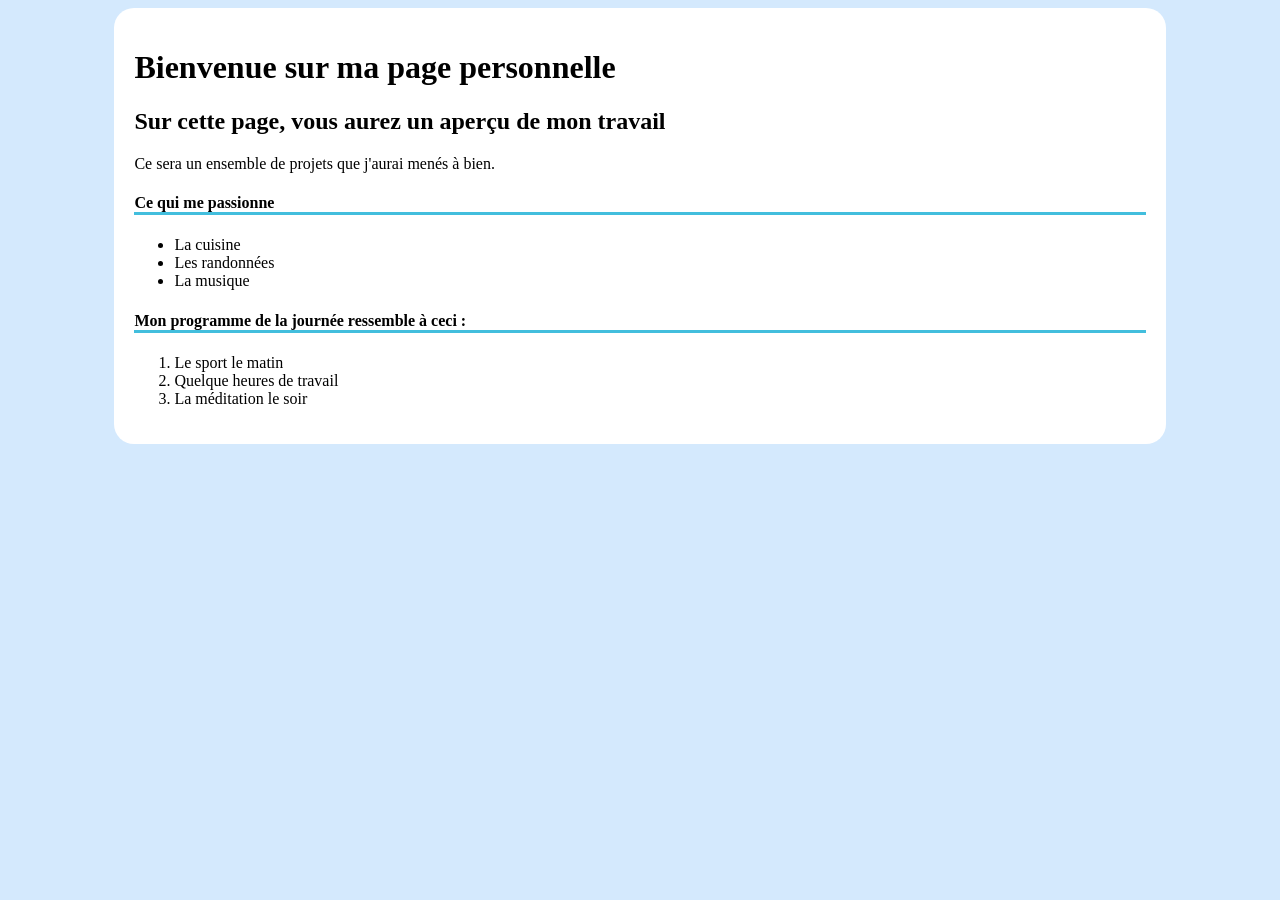
<file: index.html>
<!DOCTYPE html>
<html lang="en">
    <head>
        <meta charset="UTF-8" />
        <meta name="viewport" content="width=device-width, initial-scale=1.0" />
        <title>Mon Profil - Jean Louis Vangah</title>
        <link rel="stylesheet" href="style.css" />
        <link
            rel="stylesheet"
            href="https://fonts.google.com/specimen/Momo+Signature"
        />
    </head>
    <body>
        <div class="centrer">
            <h1>Bienvenue sur ma page personnelle</h1>
            <h2>Sur cette page, vous aurez un aperçu de mon travail</h2>
            <p>Ce sera un ensemble de projets que j'aurai menés à bien.</p>

            <!-- Un titre de niveau h4 avec une liste non ordonnée -->
            <h4>Ce qui me passionne</h4>
            <ul>
                <li>La cuisine</li>
                <li>Les randonnées</li>
                <li>La musique</li>
            </ul>

            <!-- Un titre de niveau h4 avec une liste ordonnée -->
            <h4>Mon programme de la journée ressemble à ceci :</h4>
            <ol>
                <li>Le sport le matin</li>
                <li>Quelque heures de travail</li>
                <li>La méditation le soir</li>
            </ol>

            <!-- Ici se trouve un commentaire que vous ne verrez pas sur la page -->
        </div>
    </body>
</html>
</file>
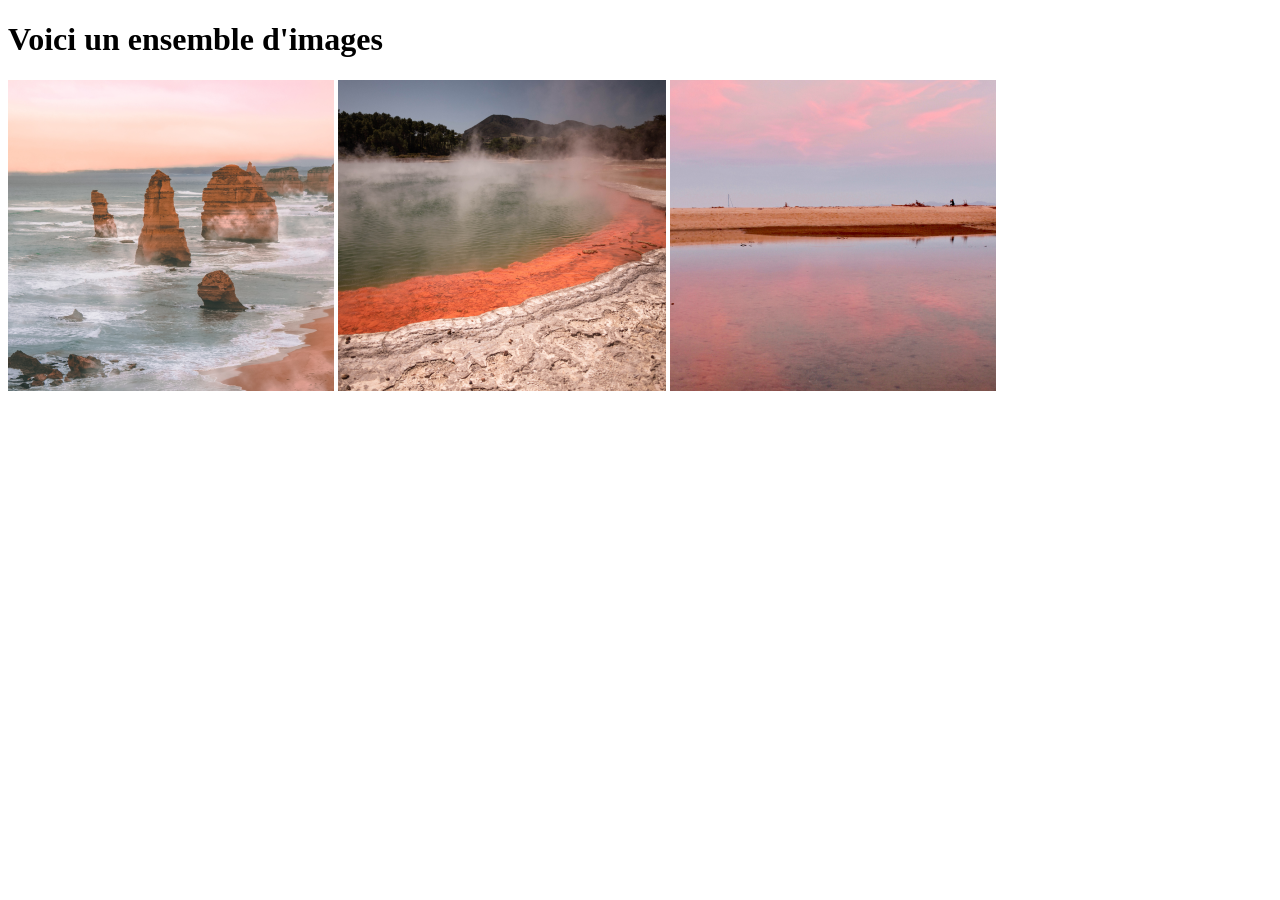
<file: images.html>
<!DOCTYPE html>
<html lang="fr">
    <head>
        <meta charset="UTF-8" />
        <meta name="viewport" content="width=device-width, initial-scale=1.0" />
        <title>La balise Image</title>
    </head>
    <body>
        <h1>Voici un ensemble d'images</h1>

        <img src="images/element-1.png" alt="Un beau paysage" />
        <img src="images/element-2.png" alt="Un volcan" />
        <img src="images/element-3.png" alt="Une etendue d'eau" />
    </body>
</html>
</file>
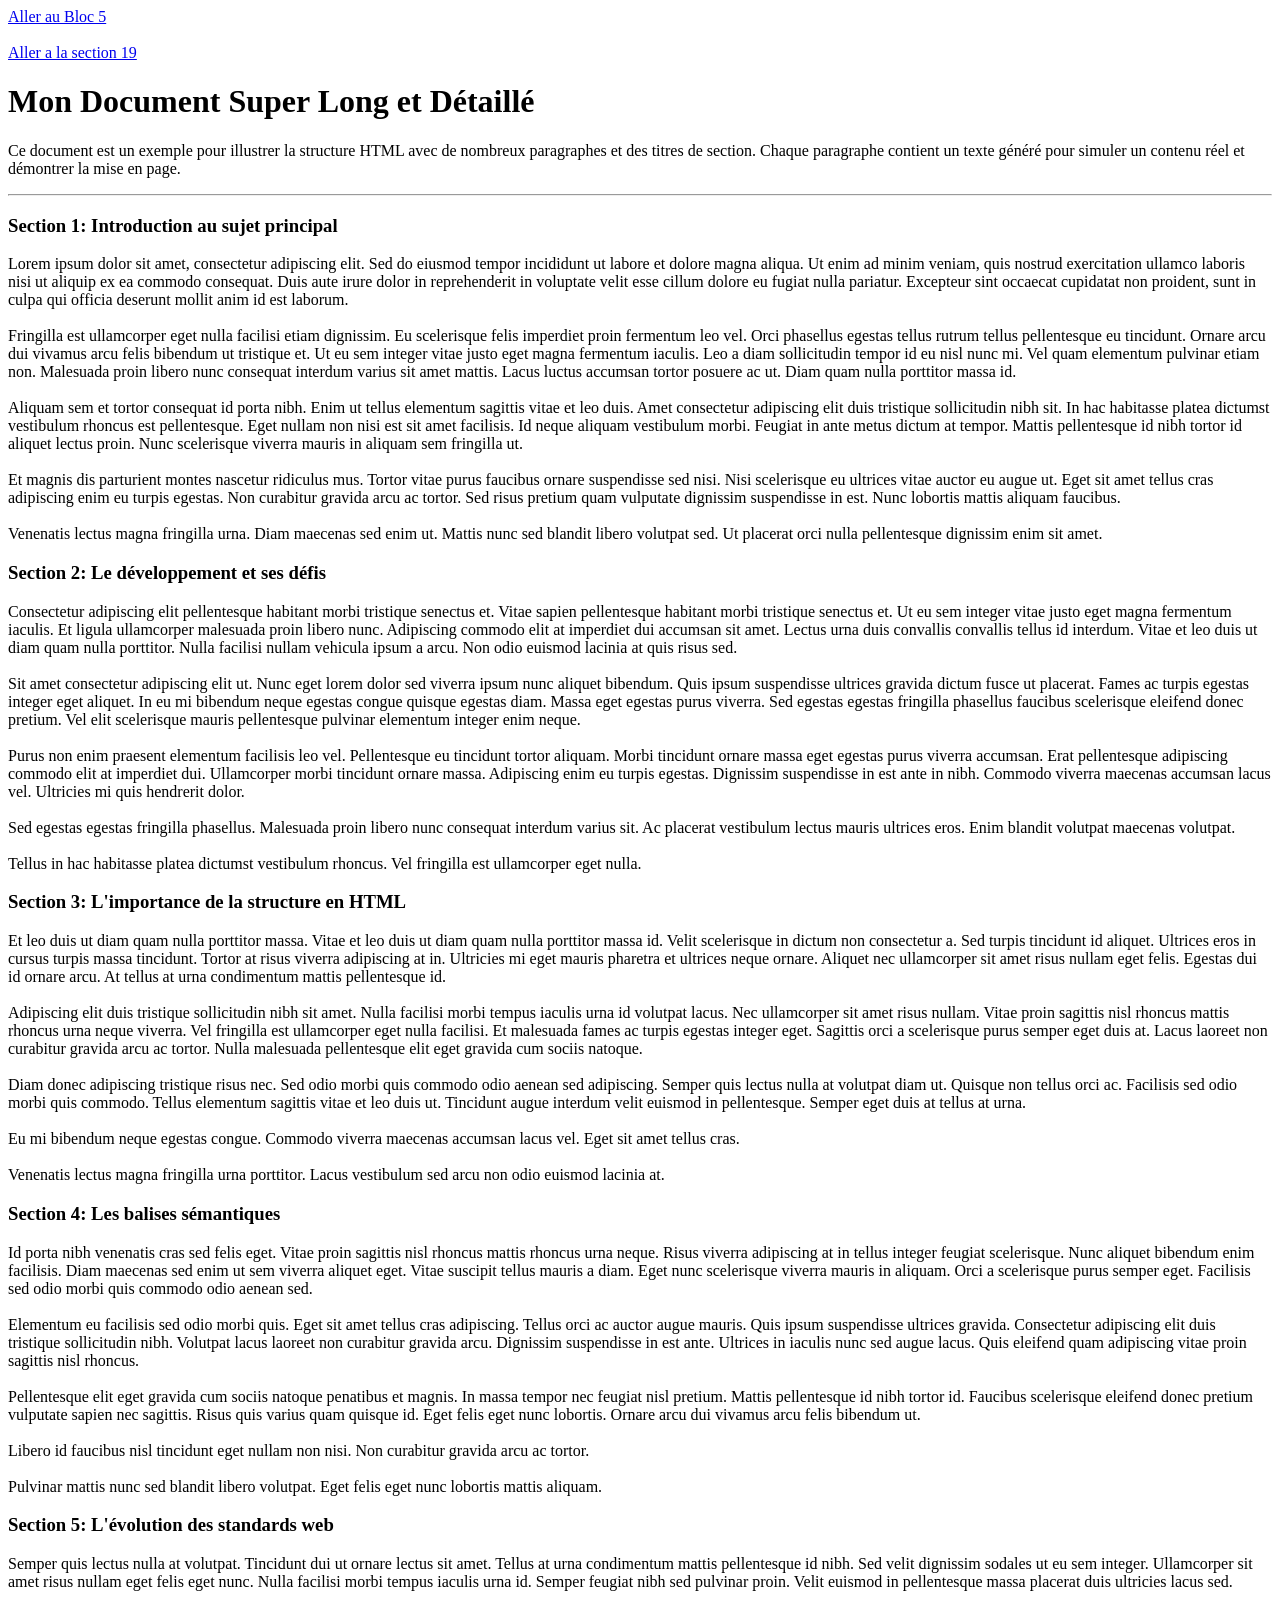
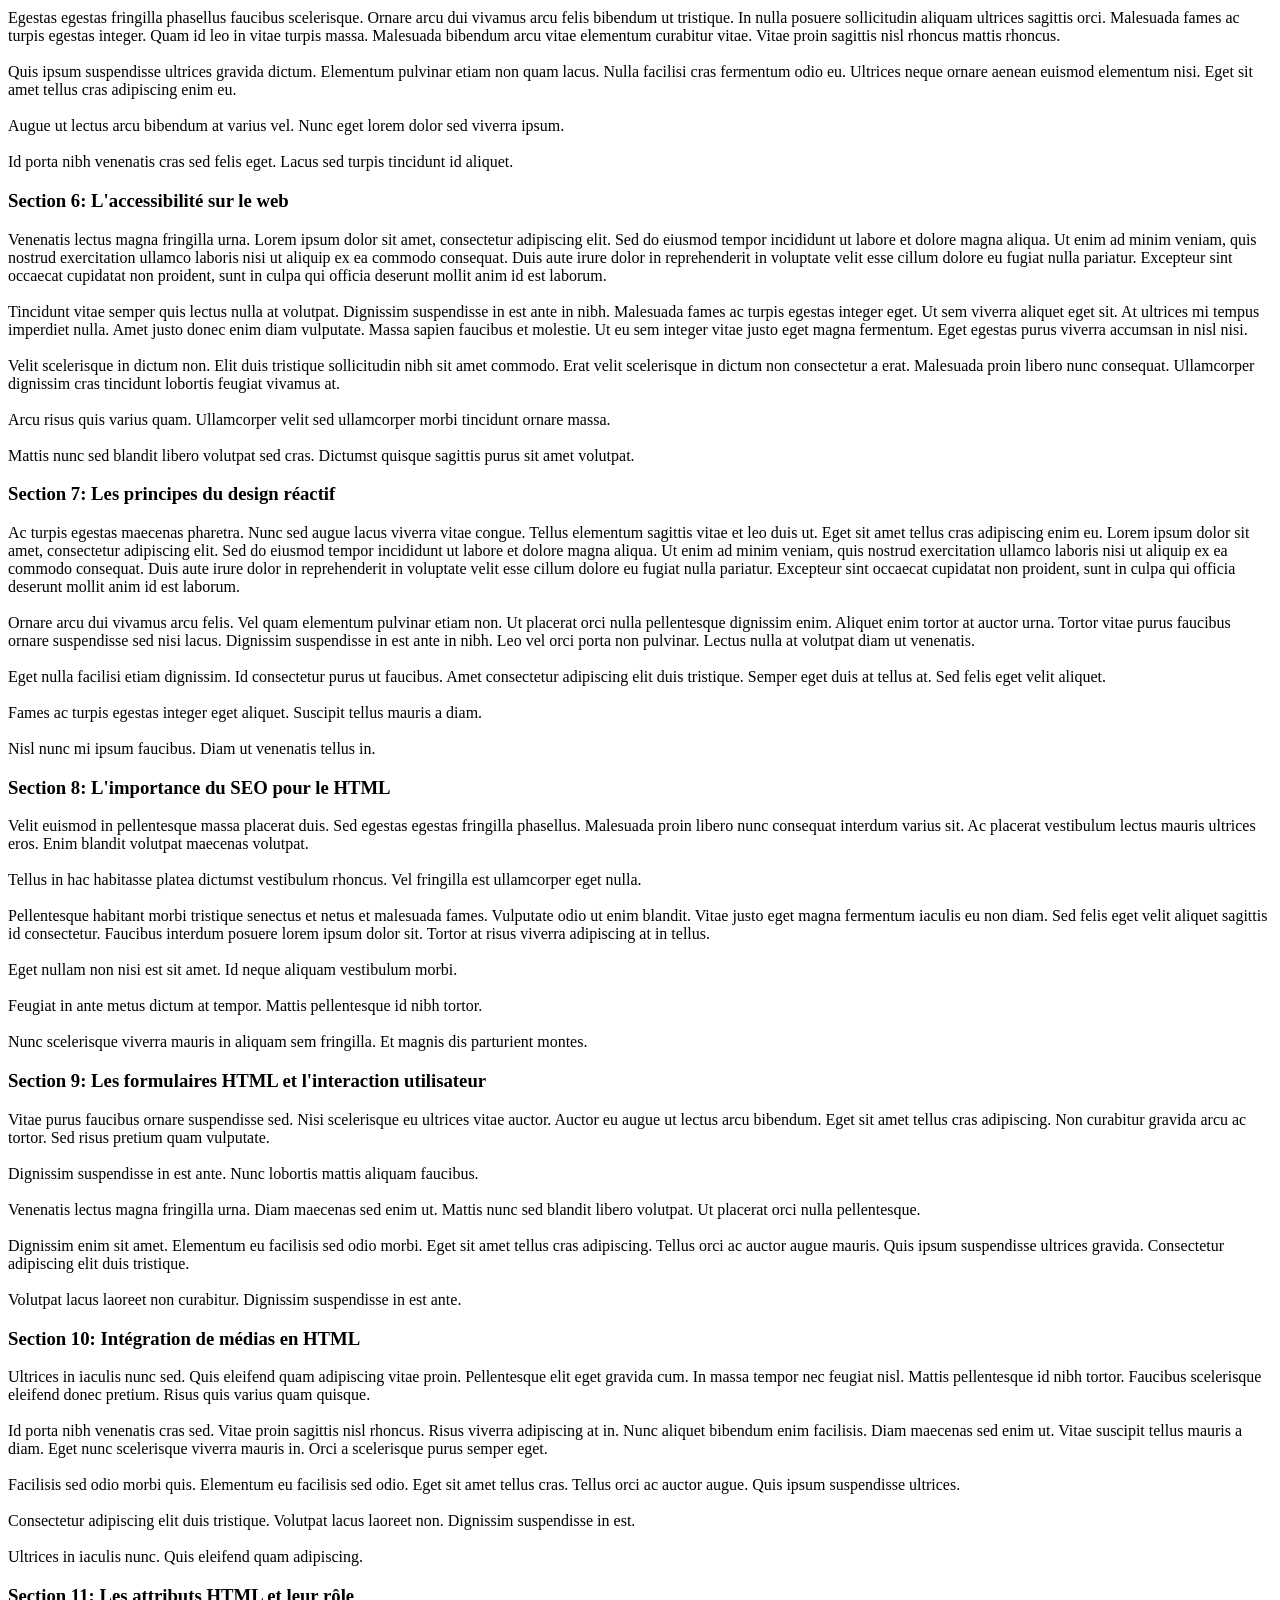
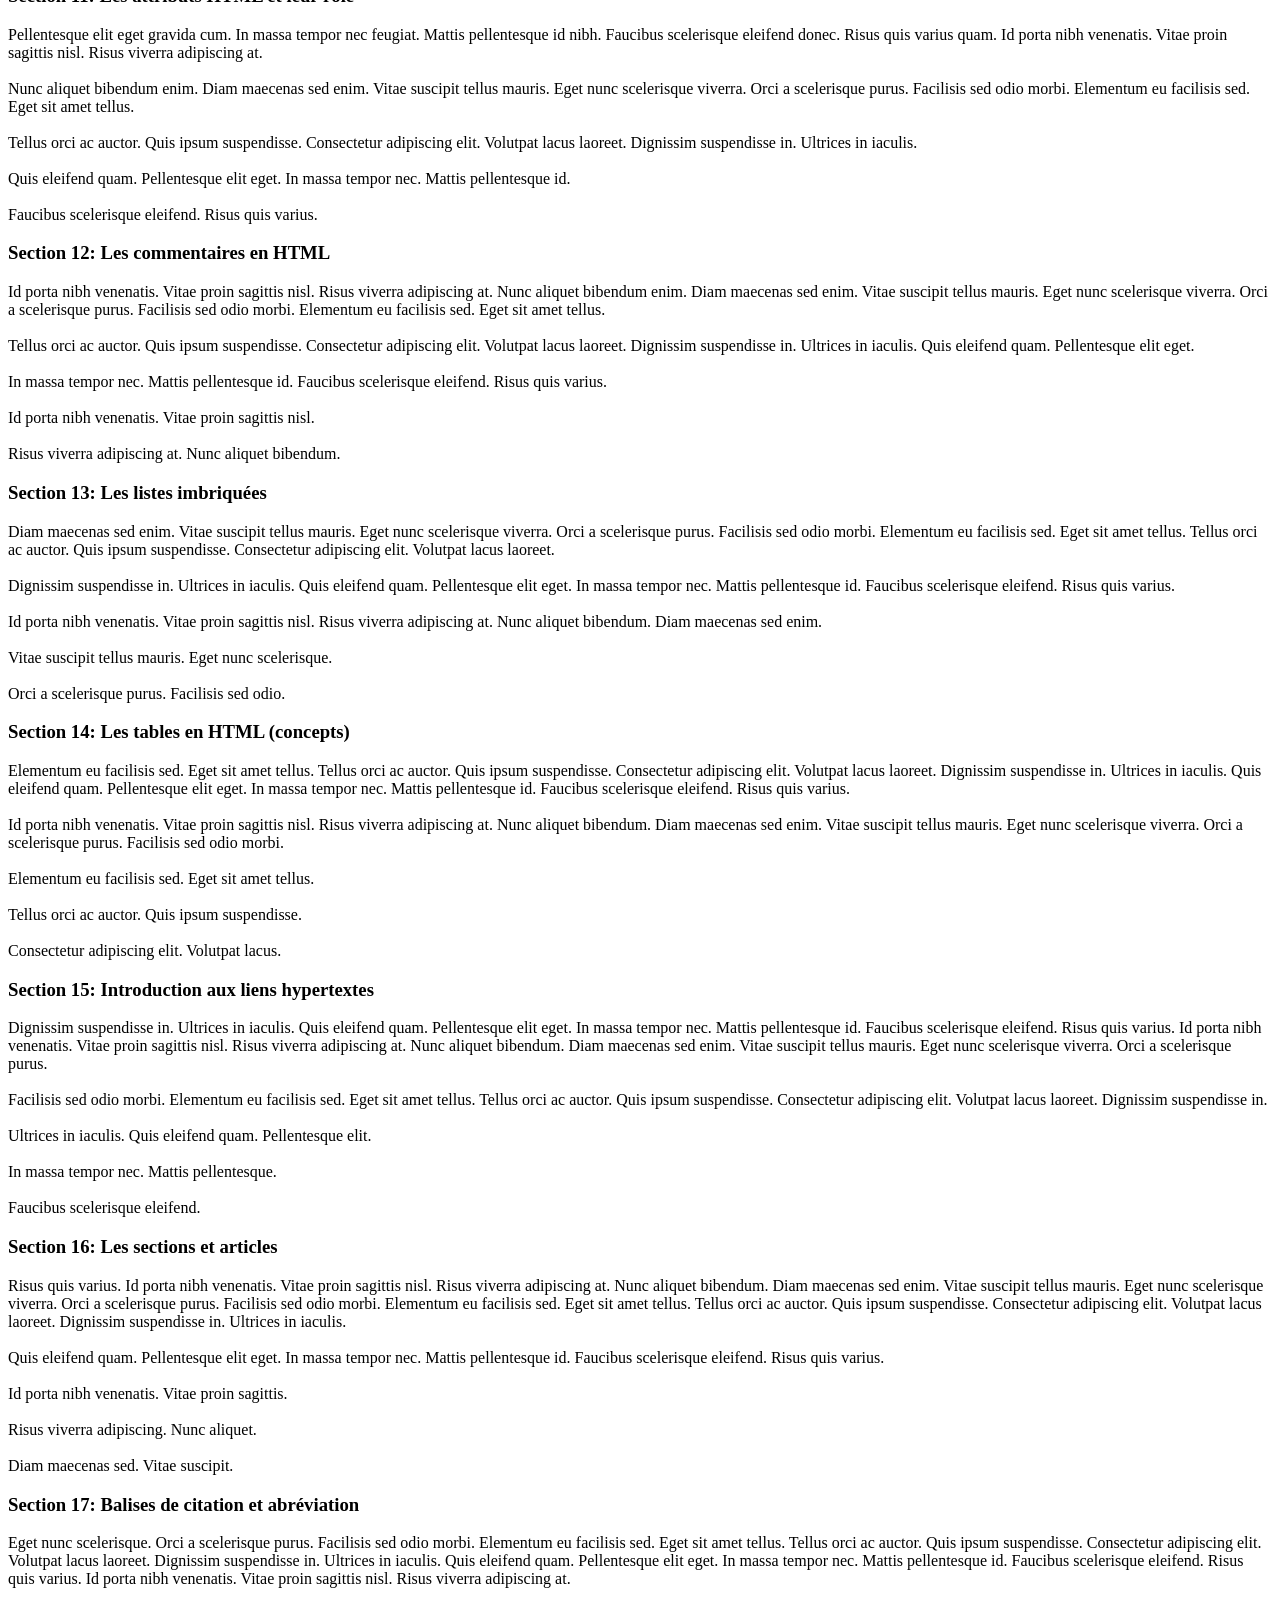
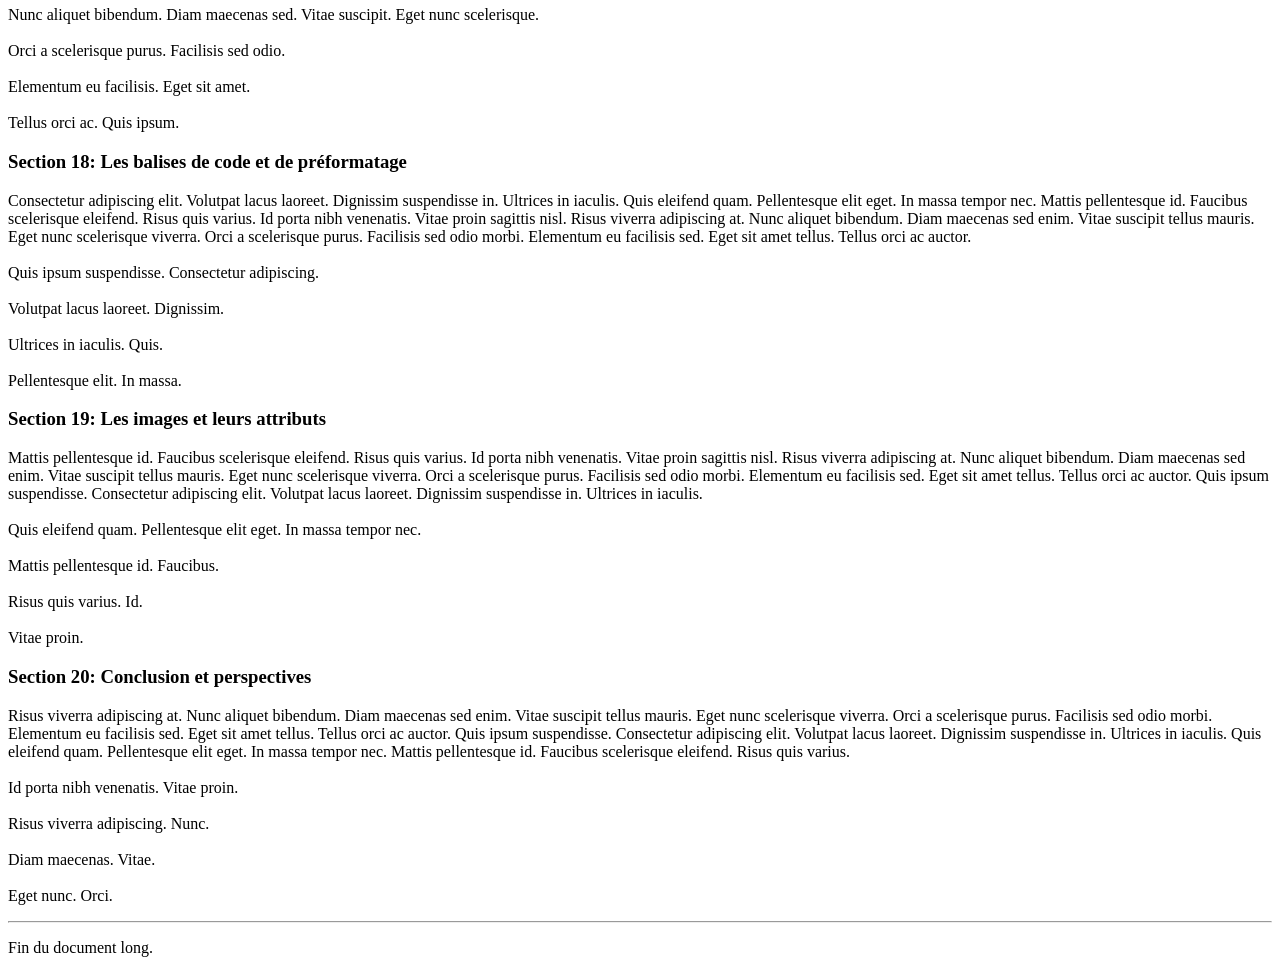
<file: lien-ancre.html>
<!DOCTYPE html>
<html lang="fr">
    <head>
        <meta charset="UTF-8" />
        <meta name="viewport" content="width=device-width, initial-scale=1.0" />
        <title>Page 4 - Document Long pour Exercice Lien Ancre</title>
    </head>
    <body>
        <div>
            <!-- Lien ancre pour atteindre le bloc 5 -->
            <a href="#bloc5">Aller au Bloc 5</a><br /><br />

            <!-- Lien ancre pour atteindre la section 19 -->
            <a href="#section19">Aller a la section 19</a>

            <h1>Mon Document Super Long et Détaillé</h1>
            <p>
                Ce document est un exemple pour illustrer la structure HTML avec
                de nombreux paragraphes et des titres de section. Chaque
                paragraphe contient un texte généré pour simuler un contenu réel
                et démontrer la mise en page.
            </p>
            <hr />

            <h3>Section 1: Introduction au sujet principal</h3>
            <p>
                Lorem ipsum dolor sit amet, consectetur adipiscing elit. Sed do
                eiusmod tempor incididunt ut labore et dolore magna aliqua. Ut
                enim ad minim veniam, quis nostrud exercitation ullamco laboris
                nisi ut aliquip ex ea commodo consequat. Duis aute irure dolor
                in reprehenderit in voluptate velit esse cillum dolore eu fugiat
                nulla pariatur. Excepteur sint occaecat cupidatat non proident,
                sunt in culpa qui officia deserunt mollit anim id est laborum.
                <br /><br />
                Fringilla est ullamcorper eget nulla facilisi etiam dignissim.
                Eu scelerisque felis imperdiet proin fermentum leo vel. Orci
                phasellus egestas tellus rutrum tellus pellentesque eu
                tincidunt. Ornare arcu dui vivamus arcu felis bibendum ut
                tristique et. Ut eu sem integer vitae justo eget magna fermentum
                iaculis. Leo a diam sollicitudin tempor id eu nisl nunc mi. Vel
                quam elementum pulvinar etiam non. Malesuada proin libero nunc
                consequat interdum varius sit amet mattis. Lacus luctus accumsan
                tortor posuere ac ut. Diam quam nulla porttitor massa id.
                <br /><br />
                Aliquam sem et tortor consequat id porta nibh. Enim ut tellus
                elementum sagittis vitae et leo duis. Amet consectetur
                adipiscing elit duis tristique sollicitudin nibh sit. In hac
                habitasse platea dictumst vestibulum rhoncus est pellentesque.
                Eget nullam non nisi est sit amet facilisis. Id neque aliquam
                vestibulum morbi. Feugiat in ante metus dictum at tempor. Mattis
                pellentesque id nibh tortor id aliquet lectus proin. Nunc
                scelerisque viverra mauris in aliquam sem fringilla ut.
                <br /><br />
                Et magnis dis parturient montes nascetur ridiculus mus. Tortor
                vitae purus faucibus ornare suspendisse sed nisi. Nisi
                scelerisque eu ultrices vitae auctor eu augue ut. Eget sit amet
                tellus cras adipiscing enim eu turpis egestas. Non curabitur
                gravida arcu ac tortor. Sed risus pretium quam vulputate
                dignissim suspendisse in est. Nunc lobortis mattis aliquam
                faucibus.
                <br /><br />
                Venenatis lectus magna fringilla urna. Diam maecenas sed enim
                ut. Mattis nunc sed blandit libero volutpat sed. Ut placerat
                orci nulla pellentesque dignissim enim sit amet.
            </p>

            <h3>Section 2: Le développement et ses défis</h3>
            <p>
                Consectetur adipiscing elit pellentesque habitant morbi
                tristique senectus et. Vitae sapien pellentesque habitant morbi
                tristique senectus et. Ut eu sem integer vitae justo eget magna
                fermentum iaculis. Et ligula ullamcorper malesuada proin libero
                nunc. Adipiscing commodo elit at imperdiet dui accumsan sit
                amet. Lectus urna duis convallis convallis tellus id interdum.
                Vitae et leo duis ut diam quam nulla porttitor. Nulla facilisi
                nullam vehicula ipsum a arcu. Non odio euismod lacinia at quis
                risus sed.
                <br /><br />
                Sit amet consectetur adipiscing elit ut. Nunc eget lorem dolor
                sed viverra ipsum nunc aliquet bibendum. Quis ipsum suspendisse
                ultrices gravida dictum fusce ut placerat. Fames ac turpis
                egestas integer eget aliquet. In eu mi bibendum neque egestas
                congue quisque egestas diam. Massa eget egestas purus viverra.
                Sed egestas egestas fringilla phasellus faucibus scelerisque
                eleifend donec pretium. Vel elit scelerisque mauris pellentesque
                pulvinar elementum integer enim neque.
                <br /><br />
                Purus non enim praesent elementum facilisis leo vel.
                Pellentesque eu tincidunt tortor aliquam. Morbi tincidunt ornare
                massa eget egestas purus viverra accumsan. Erat pellentesque
                adipiscing commodo elit at imperdiet dui. Ullamcorper morbi
                tincidunt ornare massa. Adipiscing enim eu turpis egestas.
                Dignissim suspendisse in est ante in nibh. Commodo viverra
                maecenas accumsan lacus vel. Ultricies mi quis hendrerit dolor.
                <br /><br />
                Sed egestas egestas fringilla phasellus. Malesuada proin libero
                nunc consequat interdum varius sit. Ac placerat vestibulum
                lectus mauris ultrices eros. Enim blandit volutpat maecenas
                volutpat.
                <br /><br />
                Tellus in hac habitasse platea dictumst vestibulum rhoncus. Vel
                fringilla est ullamcorper eget nulla.
            </p>

            <h3>Section 3: L'importance de la structure en HTML</h3>
            <p>
                Et leo duis ut diam quam nulla porttitor massa. Vitae et leo
                duis ut diam quam nulla porttitor massa id. Velit scelerisque in
                dictum non consectetur a. Sed turpis tincidunt id aliquet.
                Ultrices eros in cursus turpis massa tincidunt. Tortor at risus
                viverra adipiscing at in. Ultricies mi eget mauris pharetra et
                ultrices neque ornare. Aliquet nec ullamcorper sit amet risus
                nullam eget felis. Egestas dui id ornare arcu. At tellus at urna
                condimentum mattis pellentesque id.
                <br /><br />
                Adipiscing elit duis tristique sollicitudin nibh sit amet. Nulla
                facilisi morbi tempus iaculis urna id volutpat lacus. Nec
                ullamcorper sit amet risus nullam. Vitae proin sagittis nisl
                rhoncus mattis rhoncus urna neque viverra. Vel fringilla est
                ullamcorper eget nulla facilisi. Et malesuada fames ac turpis
                egestas integer eget. Sagittis orci a scelerisque purus semper
                eget duis at. Lacus laoreet non curabitur gravida arcu ac
                tortor. Nulla malesuada pellentesque elit eget gravida cum
                sociis natoque.
                <br /><br />
                Diam donec adipiscing tristique risus nec. Sed odio morbi quis
                commodo odio aenean sed adipiscing. Semper quis lectus nulla at
                volutpat diam ut. Quisque non tellus orci ac. Facilisis sed odio
                morbi quis commodo. Tellus elementum sagittis vitae et leo duis
                ut. Tincidunt augue interdum velit euismod in pellentesque.
                Semper eget duis at tellus at urna.
                <br /><br />
                Eu mi bibendum neque egestas congue. Commodo viverra maecenas
                accumsan lacus vel. Eget sit amet tellus cras.
                <br /><br />
                Venenatis lectus magna fringilla urna porttitor. Lacus
                vestibulum sed arcu non odio euismod lacinia at.
            </p>

            <!-- Répétez ce bloc pour atteindre 20 paragraphes --><!-- Bloc 4 -->
            <h3>Section 4: Les balises sémantiques</h3>
            <p>
                Id porta nibh venenatis cras sed felis eget. Vitae proin
                sagittis nisl rhoncus mattis rhoncus urna neque. Risus viverra
                adipiscing at in tellus integer feugiat scelerisque. Nunc
                aliquet bibendum enim facilisis. Diam maecenas sed enim ut sem
                viverra aliquet eget. Vitae suscipit tellus mauris a diam. Eget
                nunc scelerisque viverra mauris in aliquam. Orci a scelerisque
                purus semper eget. Facilisis sed odio morbi quis commodo odio
                aenean sed.
                <br /><br />
                Elementum eu facilisis sed odio morbi quis. Eget sit amet tellus
                cras adipiscing. Tellus orci ac auctor augue mauris. Quis ipsum
                suspendisse ultrices gravida. Consectetur adipiscing elit duis
                tristique sollicitudin nibh. Volutpat lacus laoreet non
                curabitur gravida arcu. Dignissim suspendisse in est ante.
                Ultrices in iaculis nunc sed augue lacus. Quis eleifend quam
                adipiscing vitae proin sagittis nisl rhoncus.
                <br /><br />
                Pellentesque elit eget gravida cum sociis natoque penatibus et
                magnis. In massa tempor nec feugiat nisl pretium. Mattis
                pellentesque id nibh tortor id. Faucibus scelerisque eleifend
                donec pretium vulputate sapien nec sagittis. Risus quis varius
                quam quisque id. Eget felis eget nunc lobortis. Ornare arcu dui
                vivamus arcu felis bibendum ut.
                <br /><br />
                Libero id faucibus nisl tincidunt eget nullam non nisi. Non
                curabitur gravida arcu ac tortor.
                <br /><br />
                Pulvinar mattis nunc sed blandit libero volutpat. Eget felis
                eget nunc lobortis mattis aliquam.
            </p>

            <!-- Bloc 5 -->
            <h3 id="bloc5">Section 5: L'évolution des standards web</h3>
            <p>
                Semper quis lectus nulla at volutpat. Tincidunt dui ut ornare
                lectus sit amet. Tellus at urna condimentum mattis pellentesque
                id nibh. Sed velit dignissim sodales ut eu sem integer.
                Ullamcorper sit amet risus nullam eget felis eget nunc. Nulla
                facilisi morbi tempus iaculis urna id. Semper feugiat nibh sed
                pulvinar proin. Velit euismod in pellentesque massa placerat
                duis ultricies lacus sed.
                <br /><br />
                Egestas egestas fringilla phasellus faucibus scelerisque. Ornare
                arcu dui vivamus arcu felis bibendum ut tristique. In nulla
                posuere sollicitudin aliquam ultrices sagittis orci. Malesuada
                fames ac turpis egestas integer. Quam id leo in vitae turpis
                massa. Malesuada bibendum arcu vitae elementum curabitur vitae.
                Vitae proin sagittis nisl rhoncus mattis rhoncus.
                <br /><br />
                Quis ipsum suspendisse ultrices gravida dictum. Elementum
                pulvinar etiam non quam lacus. Nulla facilisi cras fermentum
                odio eu. Ultrices neque ornare aenean euismod elementum nisi.
                Eget sit amet tellus cras adipiscing enim eu.
                <br /><br />
                Augue ut lectus arcu bibendum at varius vel. Nunc eget lorem
                dolor sed viverra ipsum.
                <br /><br />
                Id porta nibh venenatis cras sed felis eget. Lacus sed turpis
                tincidunt id aliquet.
            </p>

            <!-- Bloc 6 -->
            <h3>Section 6: L'accessibilité sur le web</h3>
            <p>
                Venenatis lectus magna fringilla urna. Lorem ipsum dolor sit
                amet, consectetur adipiscing elit. Sed do eiusmod tempor
                incididunt ut labore et dolore magna aliqua. Ut enim ad minim
                veniam, quis nostrud exercitation ullamco laboris nisi ut
                aliquip ex ea commodo consequat. Duis aute irure dolor in
                reprehenderit in voluptate velit esse cillum dolore eu fugiat
                nulla pariatur. Excepteur sint occaecat cupidatat non proident,
                sunt in culpa qui officia deserunt mollit anim id est laborum.
                <br /><br />
                Tincidunt vitae semper quis lectus nulla at volutpat. Dignissim
                suspendisse in est ante in nibh. Malesuada fames ac turpis
                egestas integer eget. Ut sem viverra aliquet eget sit. At
                ultrices mi tempus imperdiet nulla. Amet justo donec enim diam
                vulputate. Massa sapien faucibus et molestie. Ut eu sem integer
                vitae justo eget magna fermentum. Eget egestas purus viverra
                accumsan in nisl nisi.
                <br /><br />
                Velit scelerisque in dictum non. Elit duis tristique
                sollicitudin nibh sit amet commodo. Erat velit scelerisque in
                dictum non consectetur a erat. Malesuada proin libero nunc
                consequat. Ullamcorper dignissim cras tincidunt lobortis feugiat
                vivamus at.
                <br /><br />
                Arcu risus quis varius quam. Ullamcorper velit sed ullamcorper
                morbi tincidunt ornare massa.
                <br /><br />
                Mattis nunc sed blandit libero volutpat sed cras. Dictumst
                quisque sagittis purus sit amet volutpat.
            </p>

            <!-- Bloc 7 -->
            <h3>Section 7: Les principes du design réactif</h3>
            <p>
                Ac turpis egestas maecenas pharetra. Nunc sed augue lacus
                viverra vitae congue. Tellus elementum sagittis vitae et leo
                duis ut. Eget sit amet tellus cras adipiscing enim eu. Lorem
                ipsum dolor sit amet, consectetur adipiscing elit. Sed do
                eiusmod tempor incididunt ut labore et dolore magna aliqua. Ut
                enim ad minim veniam, quis nostrud exercitation ullamco laboris
                nisi ut aliquip ex ea commodo consequat. Duis aute irure dolor
                in reprehenderit in voluptate velit esse cillum dolore eu fugiat
                nulla pariatur. Excepteur sint occaecat cupidatat non proident,
                sunt in culpa qui officia deserunt mollit anim id est laborum.
                <br /><br />
                Ornare arcu dui vivamus arcu felis. Vel quam elementum pulvinar
                etiam non. Ut placerat orci nulla pellentesque dignissim enim.
                Aliquet enim tortor at auctor urna. Tortor vitae purus faucibus
                ornare suspendisse sed nisi lacus. Dignissim suspendisse in est
                ante in nibh. Leo vel orci porta non pulvinar. Lectus nulla at
                volutpat diam ut venenatis.
                <br /><br />
                Eget nulla facilisi etiam dignissim. Id consectetur purus ut
                faucibus. Amet consectetur adipiscing elit duis tristique.
                Semper eget duis at tellus at. Sed felis eget velit aliquet.
                <br /><br />
                Fames ac turpis egestas integer eget aliquet. Suscipit tellus
                mauris a diam.
                <br /><br />
                Nisl nunc mi ipsum faucibus. Diam ut venenatis tellus in.
            </p>

            <!-- Bloc 8 -->
            <h3>Section 8: L'importance du SEO pour le HTML</h3>
            <p>
                Velit euismod in pellentesque massa placerat duis. Sed egestas
                egestas fringilla phasellus. Malesuada proin libero nunc
                consequat interdum varius sit. Ac placerat vestibulum lectus
                mauris ultrices eros. Enim blandit volutpat maecenas volutpat.
                <br /><br />
                Tellus in hac habitasse platea dictumst vestibulum rhoncus. Vel
                fringilla est ullamcorper eget nulla.
                <br /><br />
                Pellentesque habitant morbi tristique senectus et netus et
                malesuada fames. Vulputate odio ut enim blandit. Vitae justo
                eget magna fermentum iaculis eu non diam. Sed felis eget velit
                aliquet sagittis id consectetur. Faucibus interdum posuere lorem
                ipsum dolor sit. Tortor at risus viverra adipiscing at in
                tellus.
                <br /><br />
                Eget nullam non nisi est sit amet. Id neque aliquam vestibulum
                morbi.
                <br /><br />
                Feugiat in ante metus dictum at tempor. Mattis pellentesque id
                nibh tortor.
                <br /><br />
                Nunc scelerisque viverra mauris in aliquam sem fringilla. Et
                magnis dis parturient montes.
            </p>

            <!-- Bloc 9 -->
            <h3>
                Section 9: Les formulaires HTML et l'interaction utilisateur
            </h3>
            <p>
                Vitae purus faucibus ornare suspendisse sed. Nisi scelerisque eu
                ultrices vitae auctor. Auctor eu augue ut lectus arcu bibendum.
                Eget sit amet tellus cras adipiscing. Non curabitur gravida arcu
                ac tortor. Sed risus pretium quam vulputate.
                <br /><br />
                Dignissim suspendisse in est ante. Nunc lobortis mattis aliquam
                faucibus.
                <br /><br />
                Venenatis lectus magna fringilla urna. Diam maecenas sed enim
                ut. Mattis nunc sed blandit libero volutpat. Ut placerat orci
                nulla pellentesque.
                <br /><br />
                Dignissim enim sit amet. Elementum eu facilisis sed odio morbi.
                Eget sit amet tellus cras adipiscing. Tellus orci ac auctor
                augue mauris. Quis ipsum suspendisse ultrices gravida.
                Consectetur adipiscing elit duis tristique.
                <br /><br />
                Volutpat lacus laoreet non curabitur. Dignissim suspendisse in
                est ante.
            </p>

            <!-- Bloc 10 -->
            <h3>Section 10: Intégration de médias en HTML</h3>
            <p>
                Ultrices in iaculis nunc sed. Quis eleifend quam adipiscing
                vitae proin. Pellentesque elit eget gravida cum. In massa tempor
                nec feugiat nisl. Mattis pellentesque id nibh tortor. Faucibus
                scelerisque eleifend donec pretium. Risus quis varius quam
                quisque.
                <br /><br />
                Id porta nibh venenatis cras sed. Vitae proin sagittis nisl
                rhoncus. Risus viverra adipiscing at in. Nunc aliquet bibendum
                enim facilisis. Diam maecenas sed enim ut. Vitae suscipit tellus
                mauris a diam. Eget nunc scelerisque viverra mauris in. Orci a
                scelerisque purus semper eget.
                <br /><br />
                Facilisis sed odio morbi quis. Elementum eu facilisis sed odio.
                Eget sit amet tellus cras. Tellus orci ac auctor augue. Quis
                ipsum suspendisse ultrices.
                <br /><br />
                Consectetur adipiscing elit duis tristique. Volutpat lacus
                laoreet non. Dignissim suspendisse in est.
                <br /><br />
                Ultrices in iaculis nunc. Quis eleifend quam adipiscing.
            </p>

            <!-- Bloc 11 -->
            <h3>Section 11: Les attributs HTML et leur rôle</h3>
            <p>
                Pellentesque elit eget gravida cum. In massa tempor nec feugiat.
                Mattis pellentesque id nibh. Faucibus scelerisque eleifend
                donec. Risus quis varius quam. Id porta nibh venenatis. Vitae
                proin sagittis nisl. Risus viverra adipiscing at.
                <br /><br />
                Nunc aliquet bibendum enim. Diam maecenas sed enim. Vitae
                suscipit tellus mauris. Eget nunc scelerisque viverra. Orci a
                scelerisque purus. Facilisis sed odio morbi. Elementum eu
                facilisis sed. Eget sit amet tellus.
                <br /><br />
                Tellus orci ac auctor. Quis ipsum suspendisse. Consectetur
                adipiscing elit. Volutpat lacus laoreet. Dignissim suspendisse
                in. Ultrices in iaculis.
                <br /><br />
                Quis eleifend quam. Pellentesque elit eget. In massa tempor nec.
                Mattis pellentesque id.
                <br /><br />
                Faucibus scelerisque eleifend. Risus quis varius.
            </p>

            <!-- Bloc 12 -->
            <h3>Section 12: Les commentaires en HTML</h3>
            <p>
                Id porta nibh venenatis. Vitae proin sagittis nisl. Risus
                viverra adipiscing at. Nunc aliquet bibendum enim. Diam maecenas
                sed enim. Vitae suscipit tellus mauris. Eget nunc scelerisque
                viverra. Orci a scelerisque purus. Facilisis sed odio morbi.
                Elementum eu facilisis sed. Eget sit amet tellus.
                <br /><br />
                Tellus orci ac auctor. Quis ipsum suspendisse. Consectetur
                adipiscing elit. Volutpat lacus laoreet. Dignissim suspendisse
                in. Ultrices in iaculis. Quis eleifend quam. Pellentesque elit
                eget.
                <br /><br />
                In massa tempor nec. Mattis pellentesque id. Faucibus
                scelerisque eleifend. Risus quis varius.
                <br /><br />
                Id porta nibh venenatis. Vitae proin sagittis nisl.
                <br /><br />
                Risus viverra adipiscing at. Nunc aliquet bibendum.
            </p>

            <!-- Bloc 13 -->
            <h3>Section 13: Les listes imbriquées</h3>
            <p>
                Diam maecenas sed enim. Vitae suscipit tellus mauris. Eget nunc
                scelerisque viverra. Orci a scelerisque purus. Facilisis sed
                odio morbi. Elementum eu facilisis sed. Eget sit amet tellus.
                Tellus orci ac auctor. Quis ipsum suspendisse. Consectetur
                adipiscing elit. Volutpat lacus laoreet.
                <br /><br />
                Dignissim suspendisse in. Ultrices in iaculis. Quis eleifend
                quam. Pellentesque elit eget. In massa tempor nec. Mattis
                pellentesque id. Faucibus scelerisque eleifend. Risus quis
                varius.
                <br /><br />
                Id porta nibh venenatis. Vitae proin sagittis nisl. Risus
                viverra adipiscing at. Nunc aliquet bibendum. Diam maecenas sed
                enim.
                <br /><br />
                Vitae suscipit tellus mauris. Eget nunc scelerisque.
                <br /><br />
                Orci a scelerisque purus. Facilisis sed odio.
            </p>

            <!-- Bloc 14 -->
            <h3>Section 14: Les tables en HTML (concepts)</h3>
            <p>
                Elementum eu facilisis sed. Eget sit amet tellus. Tellus orci ac
                auctor. Quis ipsum suspendisse. Consectetur adipiscing elit.
                Volutpat lacus laoreet. Dignissim suspendisse in. Ultrices in
                iaculis. Quis eleifend quam. Pellentesque elit eget. In massa
                tempor nec. Mattis pellentesque id. Faucibus scelerisque
                eleifend. Risus quis varius.
                <br /><br />
                Id porta nibh venenatis. Vitae proin sagittis nisl. Risus
                viverra adipiscing at. Nunc aliquet bibendum. Diam maecenas sed
                enim. Vitae suscipit tellus mauris. Eget nunc scelerisque
                viverra. Orci a scelerisque purus. Facilisis sed odio morbi.
                <br /><br />
                Elementum eu facilisis sed. Eget sit amet tellus.
                <br /><br />
                Tellus orci ac auctor. Quis ipsum suspendisse.
                <br /><br />
                Consectetur adipiscing elit. Volutpat lacus.
            </p>

            <!-- Bloc 15 -->
            <h3>Section 15: Introduction aux liens hypertextes</h3>
            <p>
                Dignissim suspendisse in. Ultrices in iaculis. Quis eleifend
                quam. Pellentesque elit eget. In massa tempor nec. Mattis
                pellentesque id. Faucibus scelerisque eleifend. Risus quis
                varius. Id porta nibh venenatis. Vitae proin sagittis nisl.
                Risus viverra adipiscing at. Nunc aliquet bibendum. Diam
                maecenas sed enim. Vitae suscipit tellus mauris. Eget nunc
                scelerisque viverra. Orci a scelerisque purus.
                <br /><br />
                Facilisis sed odio morbi. Elementum eu facilisis sed. Eget sit
                amet tellus. Tellus orci ac auctor. Quis ipsum suspendisse.
                Consectetur adipiscing elit. Volutpat lacus laoreet. Dignissim
                suspendisse in.
                <br /><br />
                Ultrices in iaculis. Quis eleifend quam. Pellentesque elit.
                <br /><br />
                In massa tempor nec. Mattis pellentesque.
                <br /><br />
                Faucibus scelerisque eleifend.
            </p>

            <!-- Bloc 16 -->
            <h3>Section 16: Les sections et articles</h3>
            <p>
                Risus quis varius. Id porta nibh venenatis. Vitae proin sagittis
                nisl. Risus viverra adipiscing at. Nunc aliquet bibendum. Diam
                maecenas sed enim. Vitae suscipit tellus mauris. Eget nunc
                scelerisque viverra. Orci a scelerisque purus. Facilisis sed
                odio morbi. Elementum eu facilisis sed. Eget sit amet tellus.
                Tellus orci ac auctor. Quis ipsum suspendisse. Consectetur
                adipiscing elit. Volutpat lacus laoreet. Dignissim suspendisse
                in. Ultrices in iaculis.
                <br /><br />
                Quis eleifend quam. Pellentesque elit eget. In massa tempor nec.
                Mattis pellentesque id. Faucibus scelerisque eleifend. Risus
                quis varius.
                <br /><br />
                Id porta nibh venenatis. Vitae proin sagittis.
                <br /><br />
                Risus viverra adipiscing. Nunc aliquet.
                <br /><br />
                Diam maecenas sed. Vitae suscipit.
            </p>

            <!-- Bloc 17 -->
            <h3>Section 17: Balises de citation et abréviation</h3>
            <p>
                Eget nunc scelerisque. Orci a scelerisque purus. Facilisis sed
                odio morbi. Elementum eu facilisis sed. Eget sit amet tellus.
                Tellus orci ac auctor. Quis ipsum suspendisse. Consectetur
                adipiscing elit. Volutpat lacus laoreet. Dignissim suspendisse
                in. Ultrices in iaculis. Quis eleifend quam. Pellentesque elit
                eget. In massa tempor nec. Mattis pellentesque id. Faucibus
                scelerisque eleifend. Risus quis varius. Id porta nibh
                venenatis. Vitae proin sagittis nisl. Risus viverra adipiscing
                at.
                <br /><br />
                Nunc aliquet bibendum. Diam maecenas sed. Vitae suscipit. Eget
                nunc scelerisque.
                <br /><br />
                Orci a scelerisque purus. Facilisis sed odio.
                <br /><br />
                Elementum eu facilisis. Eget sit amet.
                <br /><br />
                Tellus orci ac. Quis ipsum.
            </p>

            <!-- Bloc 18 -->
            <h3>Section 18: Les balises de code et de préformatage</h3>
            <p>
                Consectetur adipiscing elit. Volutpat lacus laoreet. Dignissim
                suspendisse in. Ultrices in iaculis. Quis eleifend quam.
                Pellentesque elit eget. In massa tempor nec. Mattis pellentesque
                id. Faucibus scelerisque eleifend. Risus quis varius. Id porta
                nibh venenatis. Vitae proin sagittis nisl. Risus viverra
                adipiscing at. Nunc aliquet bibendum. Diam maecenas sed enim.
                Vitae suscipit tellus mauris. Eget nunc scelerisque viverra.
                Orci a scelerisque purus. Facilisis sed odio morbi. Elementum eu
                facilisis sed. Eget sit amet tellus. Tellus orci ac auctor.
                <br /><br />
                Quis ipsum suspendisse. Consectetur adipiscing.
                <br /><br />
                Volutpat lacus laoreet. Dignissim.
                <br /><br />
                Ultrices in iaculis. Quis.
                <br /><br />
                Pellentesque elit. In massa.
            </p>

            <!-- Bloc 19 -->
            <h3>Section 19: Les images et leurs attributs</h3>
            <p id="section19">
                Mattis pellentesque id. Faucibus scelerisque eleifend. Risus
                quis varius. Id porta nibh venenatis. Vitae proin sagittis nisl.
                Risus viverra adipiscing at. Nunc aliquet bibendum. Diam
                maecenas sed enim. Vitae suscipit tellus mauris. Eget nunc
                scelerisque viverra. Orci a scelerisque purus. Facilisis sed
                odio morbi. Elementum eu facilisis sed. Eget sit amet tellus.
                Tellus orci ac auctor. Quis ipsum suspendisse. Consectetur
                adipiscing elit. Volutpat lacus laoreet. Dignissim suspendisse
                in. Ultrices in iaculis.
                <br /><br />
                Quis eleifend quam. Pellentesque elit eget. In massa tempor nec.
                <br /><br />
                Mattis pellentesque id. Faucibus.
                <br /><br />
                Risus quis varius. Id.
                <br /><br />
                Vitae proin.
            </p>

            <!-- Bloc 20 -->
            <h3>Section 20: Conclusion et perspectives</h3>
            <p>
                Risus viverra adipiscing at. Nunc aliquet bibendum. Diam
                maecenas sed enim. Vitae suscipit tellus mauris. Eget nunc
                scelerisque viverra. Orci a scelerisque purus. Facilisis sed
                odio morbi. Elementum eu facilisis sed. Eget sit amet tellus.
                Tellus orci ac auctor. Quis ipsum suspendisse. Consectetur
                adipiscing elit. Volutpat lacus laoreet. Dignissim suspendisse
                in. Ultrices in iaculis. Quis eleifend quam. Pellentesque elit
                eget. In massa tempor nec. Mattis pellentesque id. Faucibus
                scelerisque eleifend. Risus quis varius.
                <br /><br />
                Id porta nibh venenatis. Vitae proin.
                <br /><br />
                Risus viverra adipiscing. Nunc.
                <br /><br />
                Diam maecenas. Vitae.
                <br /><br />
                Eget nunc. Orci.
            </p>

            <hr />
            <p>Fin du document long.</p>
        </div>
    </body>
</html>
</file>
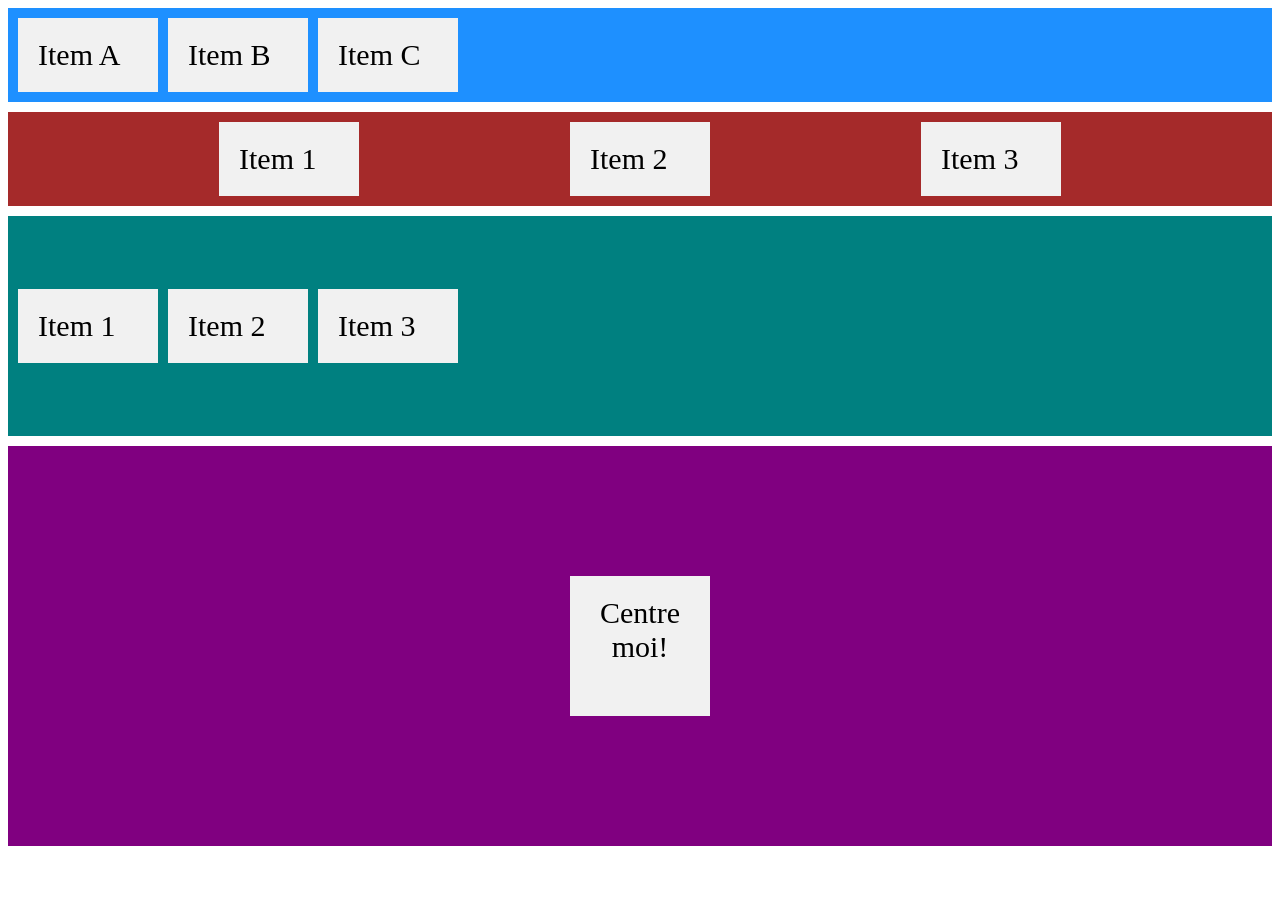
<file: page-flexbox.html>
<!DOCTYPE html>
<html lang="fr">
    <head>
        <meta charset="UTF-8" />
        <meta name="viewport" content="width=device-width, initial-scale=1.0" />
        <title>Positionnement avec Flexbox</title>
        <link rel="stylesheet" href="styles-flexbox.css" />
    </head>
    <body>
        <div class="container">
            <div>Item A</div>
            <div>Item B</div>
            <div>Item C</div>
        </div>

        <div class="flex-container-1">
            <div>Item 1</div>
            <div>Item 2</div>
            <div>Item 3</div>
        </div>

        <div class="flex-container-2">
            <div>Item 1</div>
            <div>Item 2</div>
            <div>Item 3</div>
        </div>

        <div class="flex-container-3">
            <div>Centre moi!</div>
        </div>
    </body>
</html>
</file>
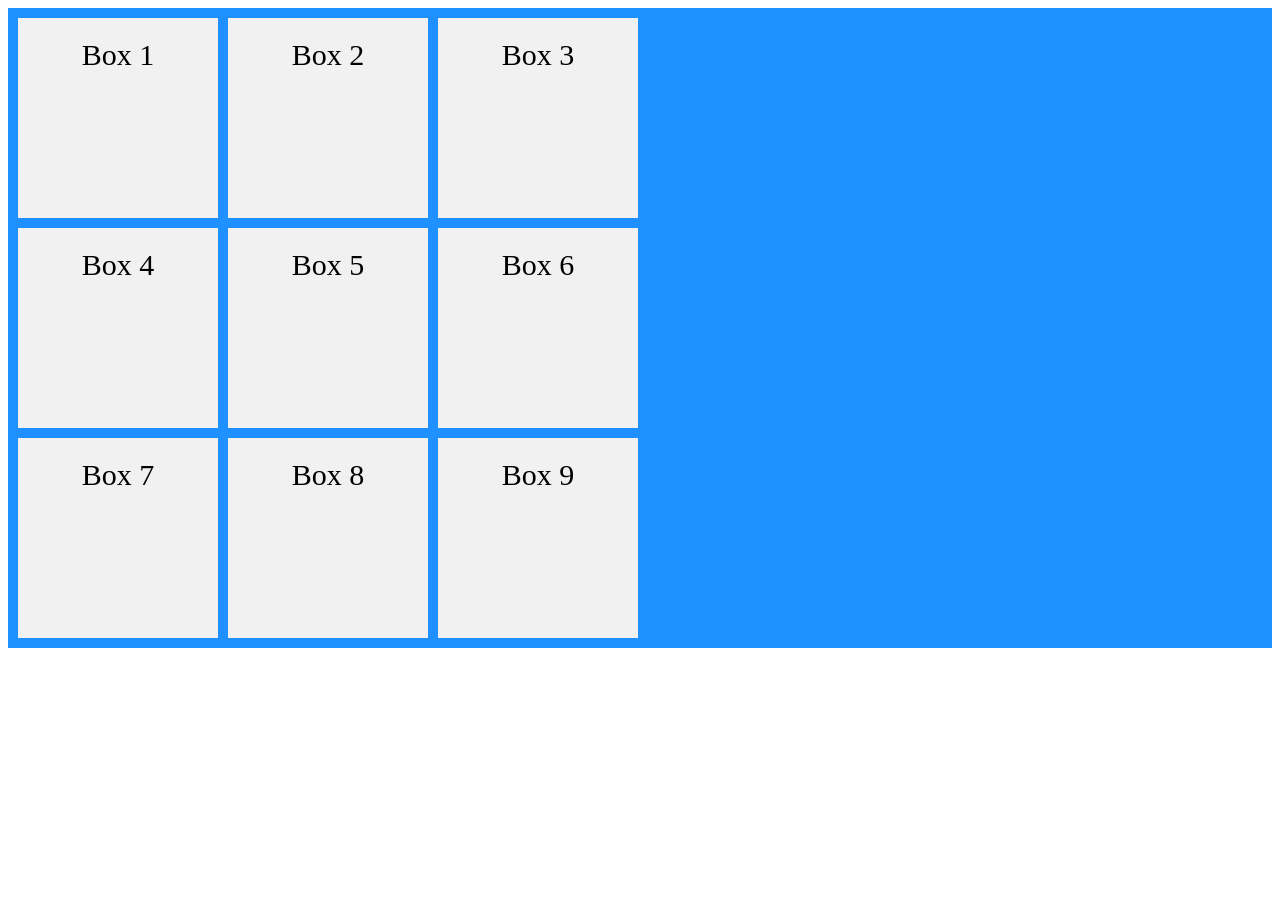
<file: page-grid.html>
<!DOCTYPE html>
<html lang="fr">
    <head>
        <meta charset="UTF-8" />
        <meta name="viewport" content="width=device-width, initial-scale=1.0" />
        <title>Positionnement avec Grid</title>
        <link rel="stylesheet" href="styles-grid.css" />
    </head>
    <body>
        <div class="container">
            <div class="box">Box 1</div>
            <div class="box">Box 2</div>
            <div class="box">Box 3</div>
            <div class="box">Box 4</div>
            <div class="box">Box 5</div>
            <div class="box">Box 6</div>
            <div class="box">Box 7</div>
            <div class="box">Box 8</div>
            <div class="box">Box 9</div>
        </div>
    </body>
</html>
</file>
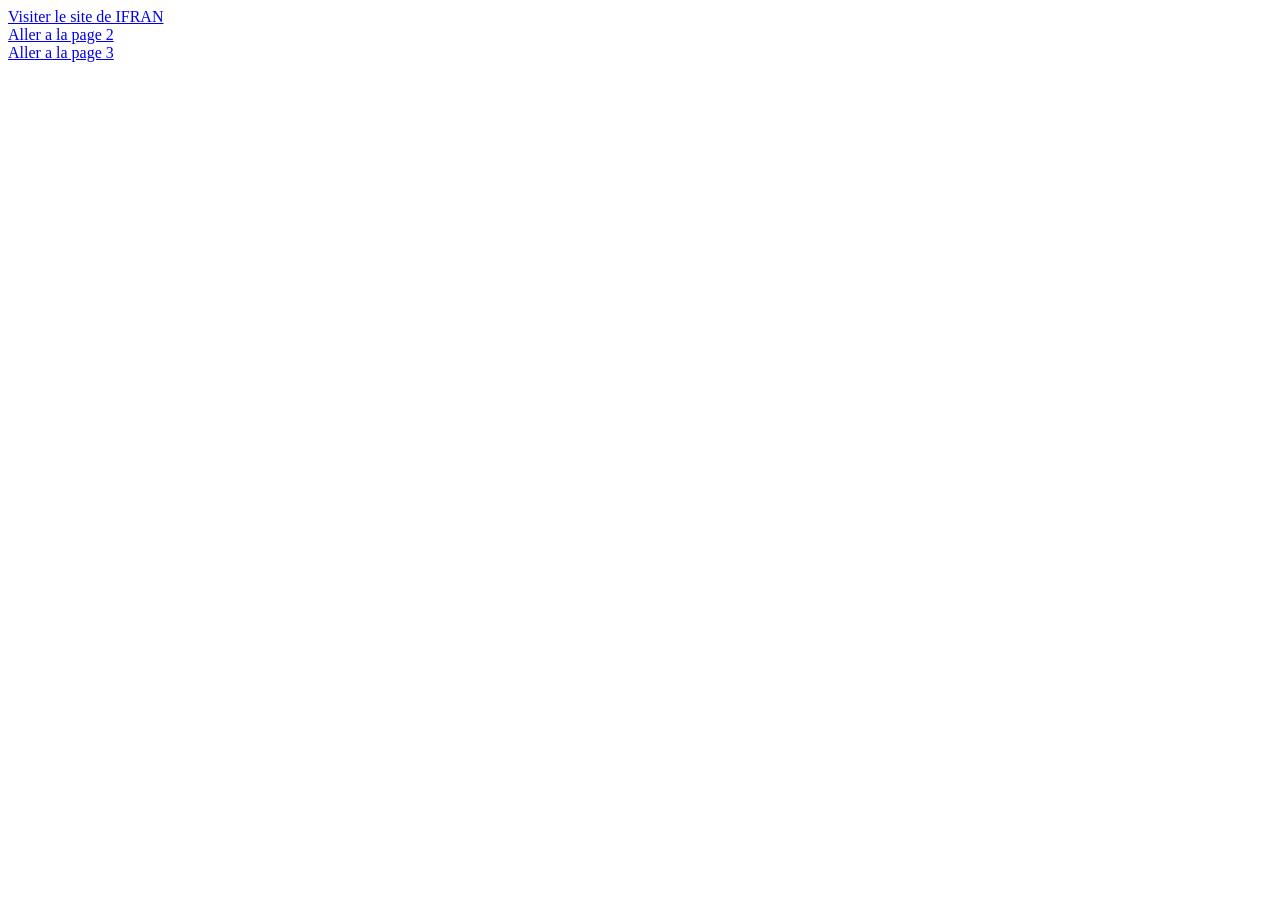
<file: page1.html>
<!DOCTYPE html>
<html lang="fr">
    <head>
        <meta charset="UTF-8" />
        <meta name="viewport" content="width=device-width, initial-scale=1.0" />
        <title>Page 1</title>
    </head>
    <body>
        <!-- Ici j'ai un lien absolu, le lien ouvre une page internet, externe a mon site -->
        <a href="https://www.ifran.ci">Visiter le site de IFRAN</a>

        <!-- Retour a la ligne -->
        <br />

        <!-- Lien relatif qui ouvre la page 2 -->
        <a href="page2.html">Aller a la page 2</a>

        <!-- Retour a la ligne -->
        <br />

        <!-- Lien relatif qui ouvre la page 3 situé dans le dossier "section" -->
        <a href="section/page3.html">Aller a la page 3</a>
    </body>
</html>
</file>
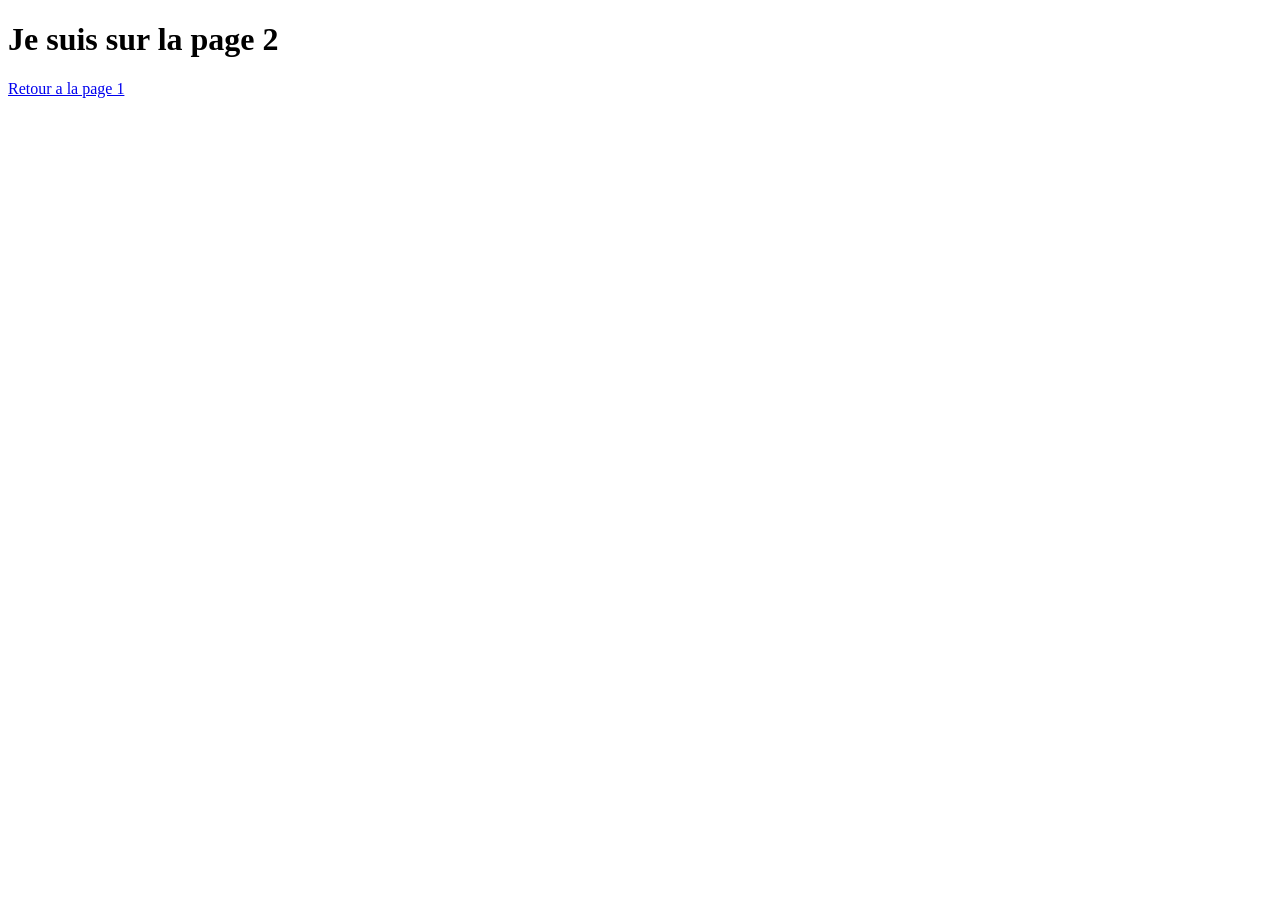
<file: page2.html>
<!DOCTYPE html>
<html lang="fr">
    <head>
        <meta charset="UTF-8" />
        <meta name="viewport" content="width=device-width, initial-scale=1.0" />
        <title>Page 2</title>
    </head>
    <body>
        <h1>Je suis sur la page 2</h1>

        <!-- Lien relatif pour retourner a la page 1 -->
        <a href="page1.html">Retour a la page 1</a>
    </body>
</html>
</file>
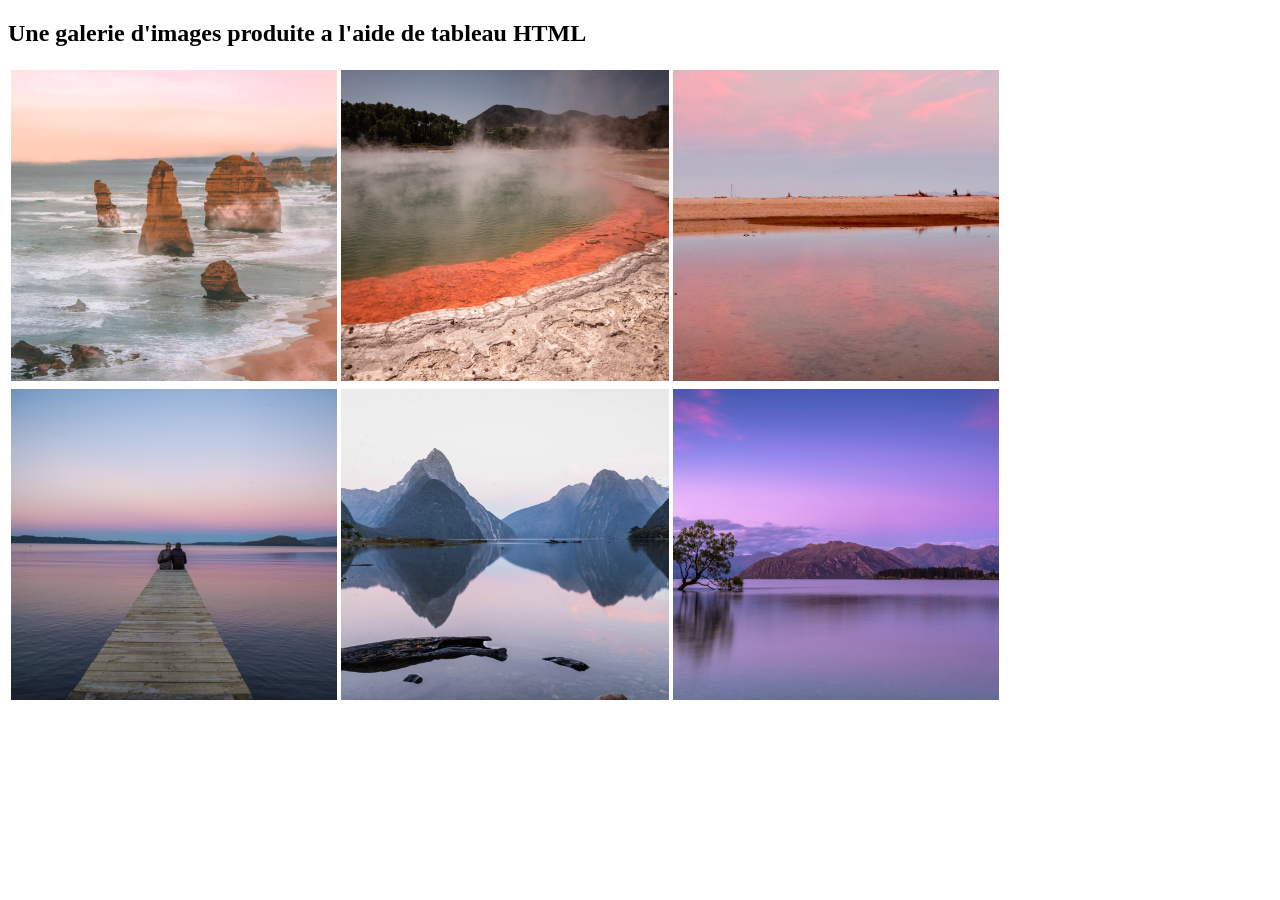
<file: tableau-images.html>
<!DOCTYPE html>
<html lang="fr">
    <head>
        <meta charset="UTF-8" />
        <meta name="viewport" content="width=device-width, initial-scale=1.0" />
        <title>Un tableau d'Images</title>
    </head>
    <body>
        <h2>Une galerie d'images produite a l'aide de tableau HTML</h2>

        <table>
            <tr>
                <td>
                    <img src="images/element-1.png" alt="Image 1" />
                </td>
                <td>
                    <img src="images/element-2.png" alt="Image 2" />
                </td>
                <td>
                    <img src="images/element-3.png" alt="Image 3" />
                </td>
            </tr>
            <tr>
                <td>
                    <img src="images/element-4.png" alt="Image 4" />
                </td>
                <td>
                    <img src="images/element-5.png" alt="Image 5" />
                </td>
                <td>
                    <img src="images/element-6.png" alt="Image 6" />
                </td>
            </tr>
        </table>
    </body>
</html>
</file>
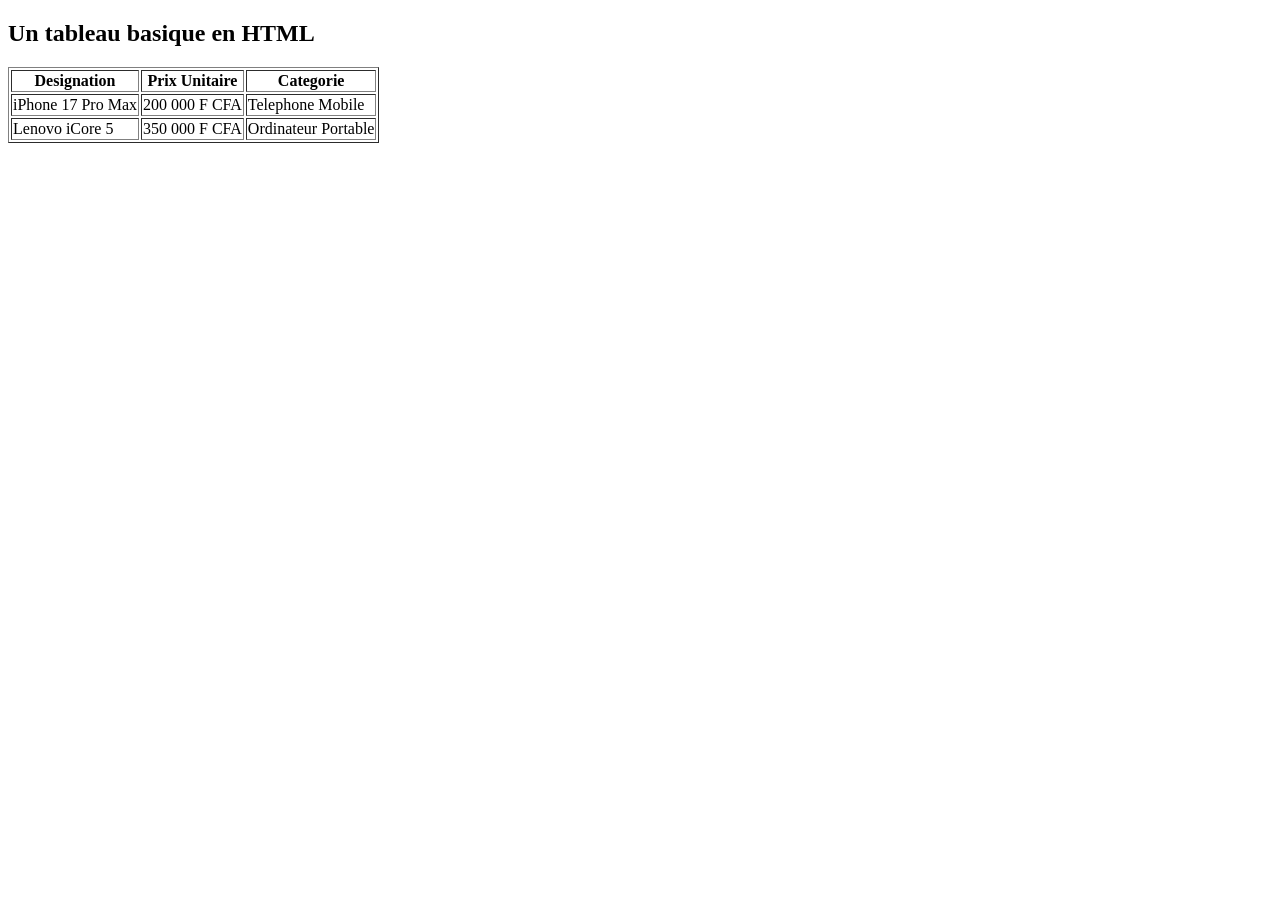
<file: tableau.html>
<!DOCTYPE html>
<html lang="fr">
    <head>
        <meta charset="UTF-8" />
        <meta name="viewport" content="width=device-width, initial-scale=1.0" />
        <title>La Balise Tableau</title>
    </head>
    <body>
        <h2>Un tableau basique en HTML</h2>

        <table border="1">
            <tr>
                <th>Designation</th>
                <th>Prix Unitaire</th>
                <th>Categorie</th>
            </tr>
            <tr>
                <td>iPhone 17 Pro Max</td>
                <td>200 000 F CFA</td>
                <td>Telephone Mobile</td>
            </tr>
            <tr>
                <td>Lenovo iCore 5</td>
                <td>350 000 F CFA</td>
                <td>Ordinateur Portable</td>
            </tr>
        </table>
    </body>
</html>
</file>
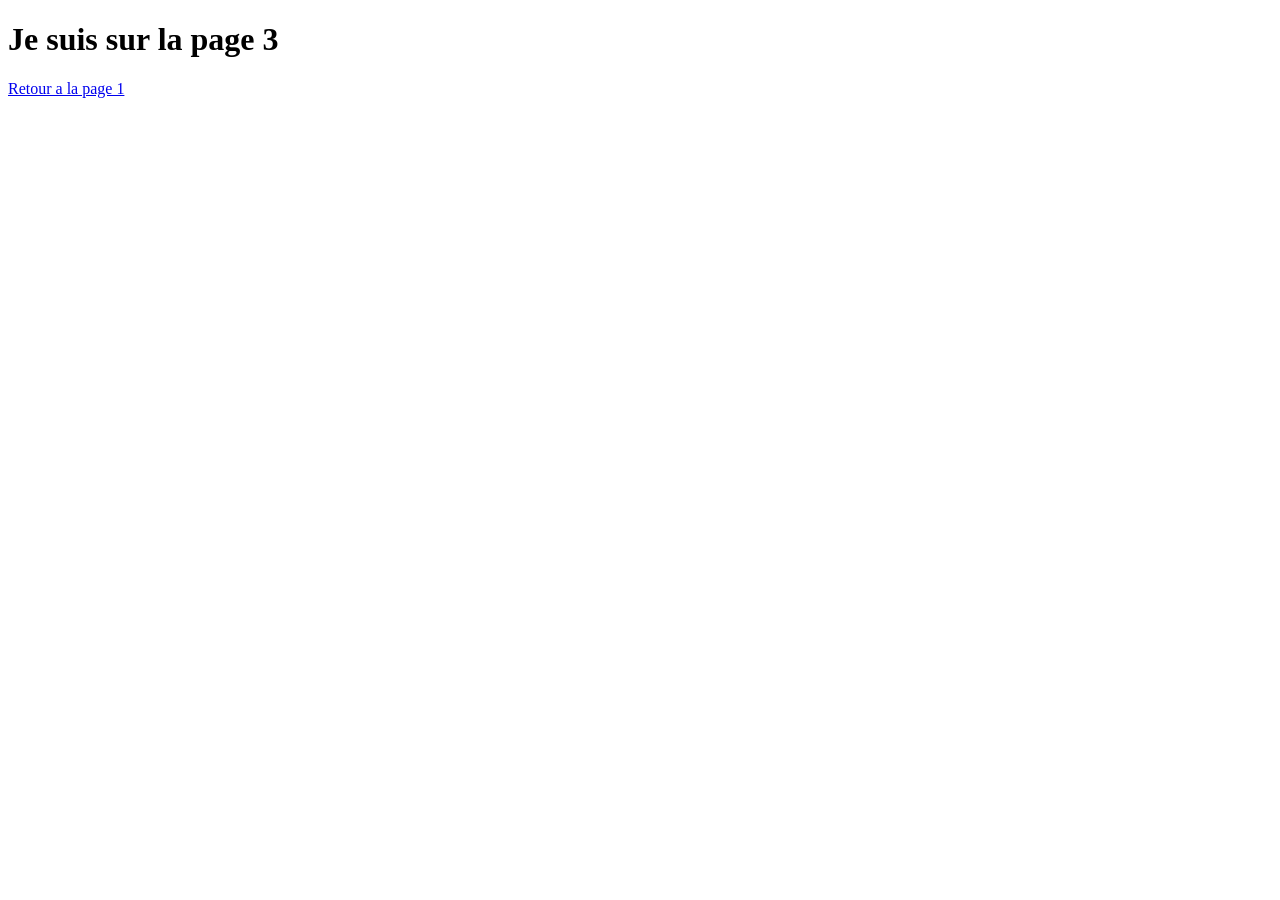
<file: section/page3.html>
<!DOCTYPE html>
<html lang="fr">
    <head>
        <meta charset="UTF-8" />
        <meta name="viewport" content="width=device-width, initial-scale=1.0" />
        <title>Page 3</title>
    </head>
    <body>
        <h1>Je suis sur la page 3</h1>

        <!-- Lien relatif pour retourner a la page 1 -->
        <a href="../page1.html">Retour a la page 1</a>
    </body>
</html>
</file>
<file: style.css>
body {
    background-color: #d4e9fd;
}

h1 {
    font-family: "Momo Signature", cursive;
}

h4 {
    border-bottom: solid 3px #42bedd;
}

.centrer {
    width: 80%;
    margin: auto;
    background-color: #ffffff;
    padding: 20px;
    border-radius: 20px;
}
</file>
<file: styles-flexbox.css>
.container {
    display: flex;
    /* flex-direction: row; */
    /* flex-direction: row-reverse; */
    /* flex-direction: column; */
    background-color: DodgerBlue;
    padding: 10px;
    gap: 10px;
}

.container div {
    width: 100px;
    background-color: #f1f1f1;
    padding: 20px;
    font-size: 30px;
}

.flex-container-1 {
    display: flex;
    /* justify-content: flex-start; */
    /* justify-content: center; */
    /* justify-content: flex-end; */
    /* justify-content: space-around; */
    /* justify-content: space-between; */
    justify-content: space-evenly;
    flex-direction: row;
    background-color: brown;
    padding: 10px;
    gap: 10px;
    margin-top: 10px;
}

.flex-container-1 div {
    width: 100px;
    background-color: #f1f1f1;
    padding: 20px;
    font-size: 30px;
}

.flex-container-2 {
    display: flex;
    /* align-items: stretch; */
    /* align-items: flex-start; */
    align-items: center;
    /* align-items: flex-end; */
    height: 200px;
    background-color: teal;
    padding: 10px;
    gap: 10px;
    margin-top: 10px;
}

.flex-container-2 div {
    width: 100px;
    background-color: #f1f1f1;
    padding: 20px;
    font-size: 30px;
}

.flex-container-3 {
    display: flex;
    justify-content: center;
    align-items: center;
    height: 400px;
    background-color: purple;
    margin-top: 10px;
}

.flex-container-3 div {
    width: 100px;
    height: 100px;
    background-color: #f1f1f1;
    padding: 20px;
    font-size: 30px;
    text-align: center;
}
</file>
<file: styles-grid.css>
.container {
    display: grid;
    /* grid-template-columns: auto auto auto; */
    grid-template-columns: 200px 200px 200px;
    grid-template-rows: 200px 200px 200px;
    background-color: DodgerBlue;
    padding: 10px;
    gap: 10px;
}

.container div {
    background-color: #f1f1f1;
    padding: 20px;
    font-size: 30px;
    text-align: center;
}
</file>
